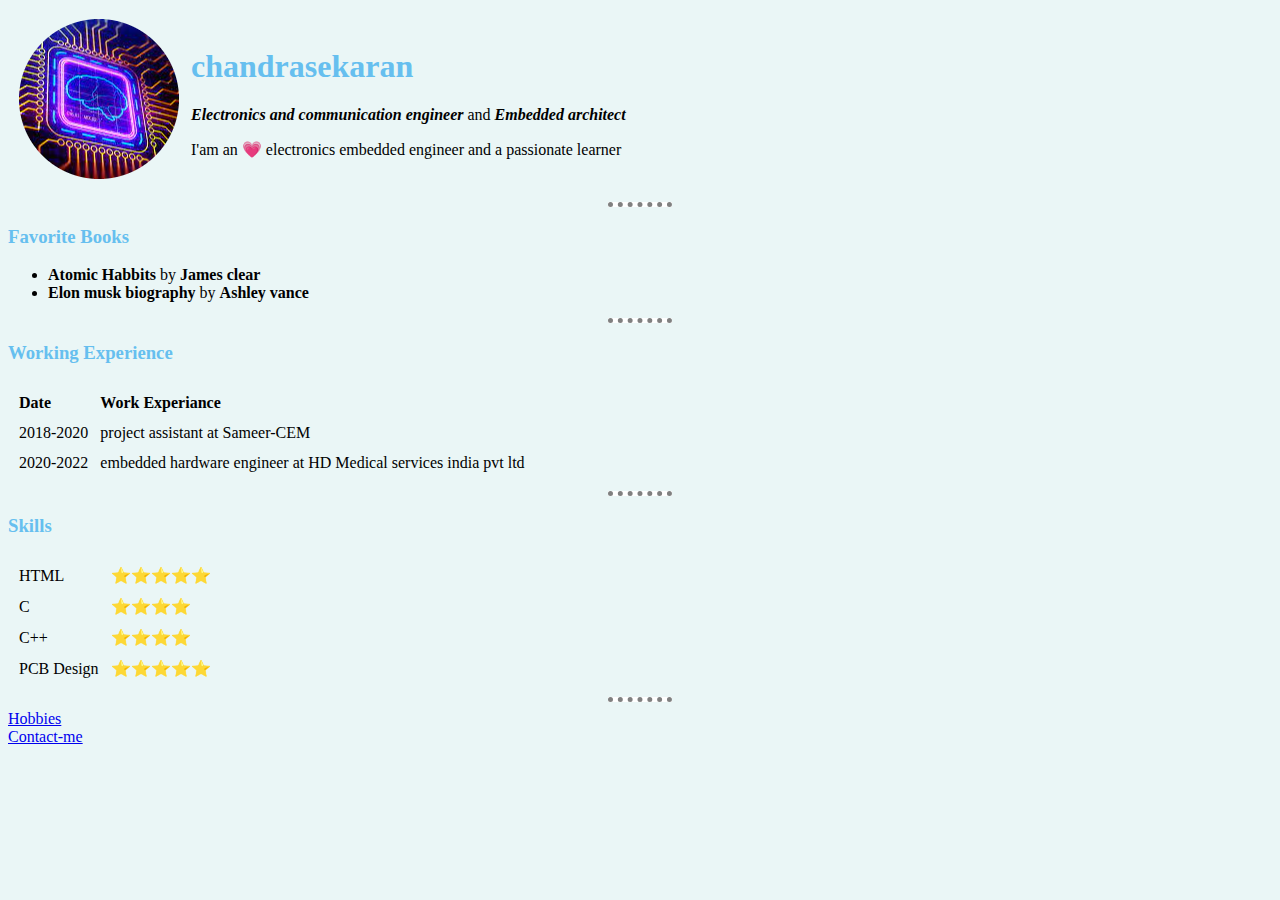
<file: index.html>
<!DOCTYPE html>
<html lang="en">
<head>
    <meta charset="UTF-8">
    <meta http-equiv="X-UA-Compatible" content="IE=edge">
    <meta name="viewport" content="width=device-width, initial-scale=1.0">
    <title>chandru's personal site</title>
    <link rel="stylesheet" href="Css/styles.css">
</head>
<body>
    <table cellspacing="10">
        <tr>
            <td><img src="images/circuit2.png" alt="Embedded"></td>
            <td><h1>chandrasekaran</h1>
                <p><em><strong>Electronics and communication engineer</strong></em> and <em><strong>Embedded architect</strong></em></p>
                <p>I'am an &#128151 electronics embedded engineer and a passionate learner</p>
            </td>
        </tr>
    </table>
    <hr>
    <h3>Favorite Books</h3>
    <ul>
        <li><strong>Atomic Habbits</strong> by <strong>James clear</strong></li>
        <li><strong>Elon musk biography</strong> by <strong>Ashley vance</strong></li>
    </ul>
    <hr>
   <h3>Working Experience</h3>
   <table cellspacing="10">
        <thead>
           <tr>
               <td><strong>Date</strong></td>
               <td><strong>Work Experiance</strong></td>
           </tr>
        </thead>
        <tbody>
            <tr>
                <td>2018-2020</td>
                <td>project assistant at Sameer-CEM</td>
            </tr> 
            <tr>
                 <td>2020-2022</td>
                 <td>embedded hardware engineer at HD Medical services india pvt ltd</td>
             </tr>
        </tbody>
   </table>
   <hr>
   <h3>Skills</h3>
    <table cellspacing="10">
        <tr>
            <td>HTML</td>
            <td>&#11088&#11088&#11088&#11088&#11088</td>
        </tr>
        <tr>
            <td>C</td>
            <td>&#11088&#11088&#11088&#11088</td>
        </tr>
        <tr>
            <td>C++</td>
            <td>&#11088&#11088&#11088&#11088</td>
        </tr>
        <tr>
            <td>PCB Design</td>
            <td>&#11088&#11088&#11088&#11088&#11088</td>
        </tr>
    </table>
   <hr>
   <a href="Hobbies.html" target="newtab">Hobbies</a><br>
   <a href="my contact.html" target="newtab">Contact-me</a>
</body>
</html>
</file>
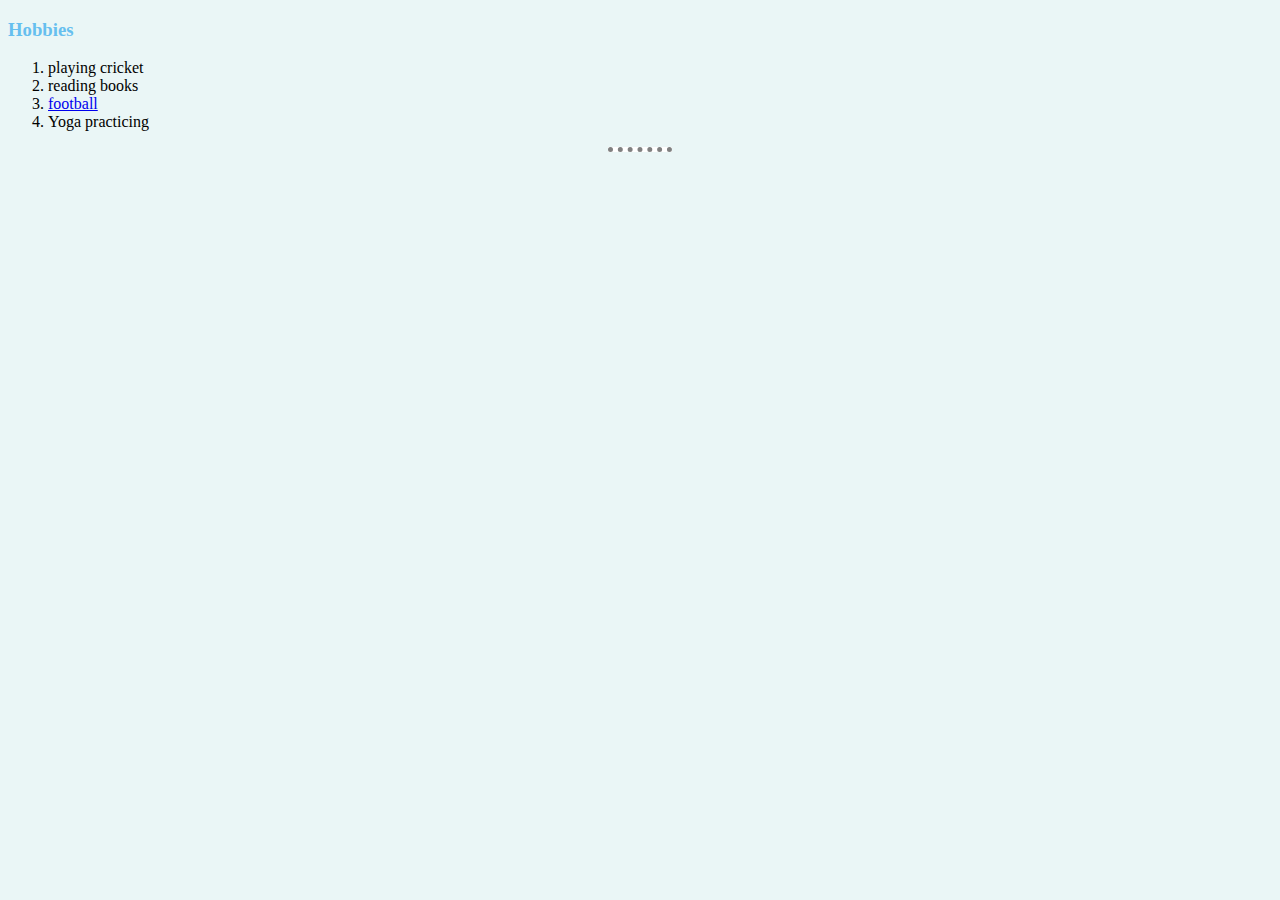
<file: Hobbies.html>
<!DOCTYPE html>
<html lang="en">
<head>
    <meta charset="UTF-8">
    <meta http-equiv="X-UA-Compatible" content="IE=edge">
    <meta name="viewport" content="width=device-width, initial-scale=1.0">
    <title>Hobbies</title>
    <link rel="stylesheet" href="Css/styles.css">
</head>
<body>
    <h3>Hobbies</h3>
    <ol>
        <li>playing cricket</li>
        <li>reading books</li>
        <li><a href="https://www.youtube.com/watch?v=cuXWSVz5FG4" target="newtab">football</a></li>
        <li>Yoga practicing</li>
    </ol>
    <hr>
</body>
</html>
</file>
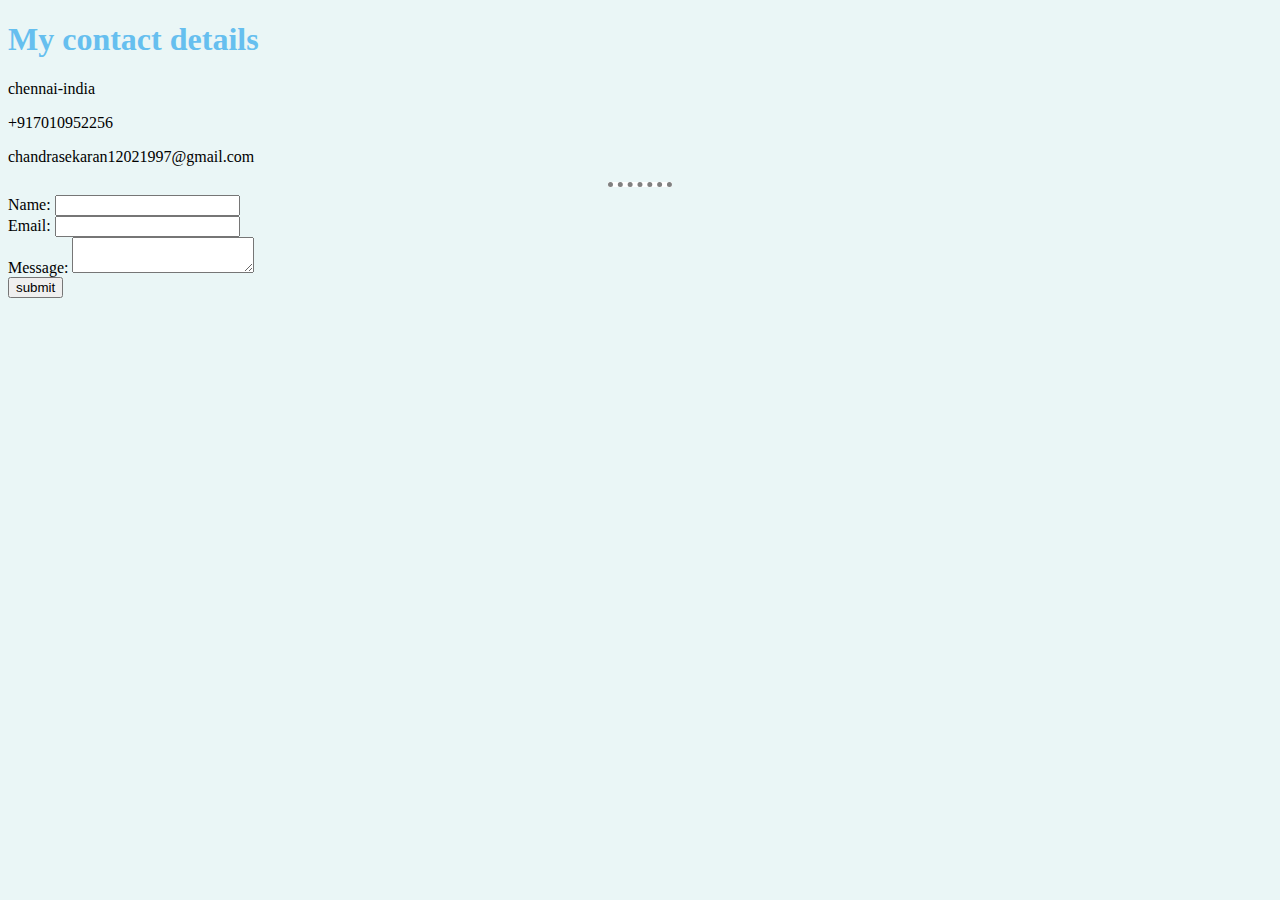
<file: my contact.html>
<!DOCTYPE html>
<html lang="en">
<head>
    <meta charset="UTF-8">
    <meta http-equiv="X-UA-Compatible" content="IE=edge">
    <meta name="viewport" content="width=device-width, initial-scale=1.0">
    <title>contact me</title>
    <link rel="stylesheet" href="Css/styles.css">
</head>
<body>
    <h1>My contact details</h1>
    <p>chennai-india</p>
    <p>+917010952256</p>
    <p>chandrasekaran12021997@gmail.com</p>
    <hr>
    <form action="mailto:chandrasekaran@hdmedicalgroup.com" method="post" enctype="text/plain">
        <label for="">Name:</label>
        <input type="text" name="Your Name" id=""><br>
        <label for="">Email:</label>
        <input type="email" name="Your Email" id=""><br>
        <label for="">Message:</label>
        <textarea name="Your Message" id="" cols="20" rows="2"></textarea><br>
        <input type="submit" value="submit">
    </form>
    
</body>
</html>
</file>
<file: Css/styles.css>
body{
    background-color:#EAF6F6;
    }
h1{
    color:#66BFEF;
    }
h3{
    color: #66BFEF;
    }
hr{
    background-color:white;
    border-style: none;
    border-top-style: dotted;
    border-color: grey;
    border-width: 5px;
    width: 5%;
    }
</file>
